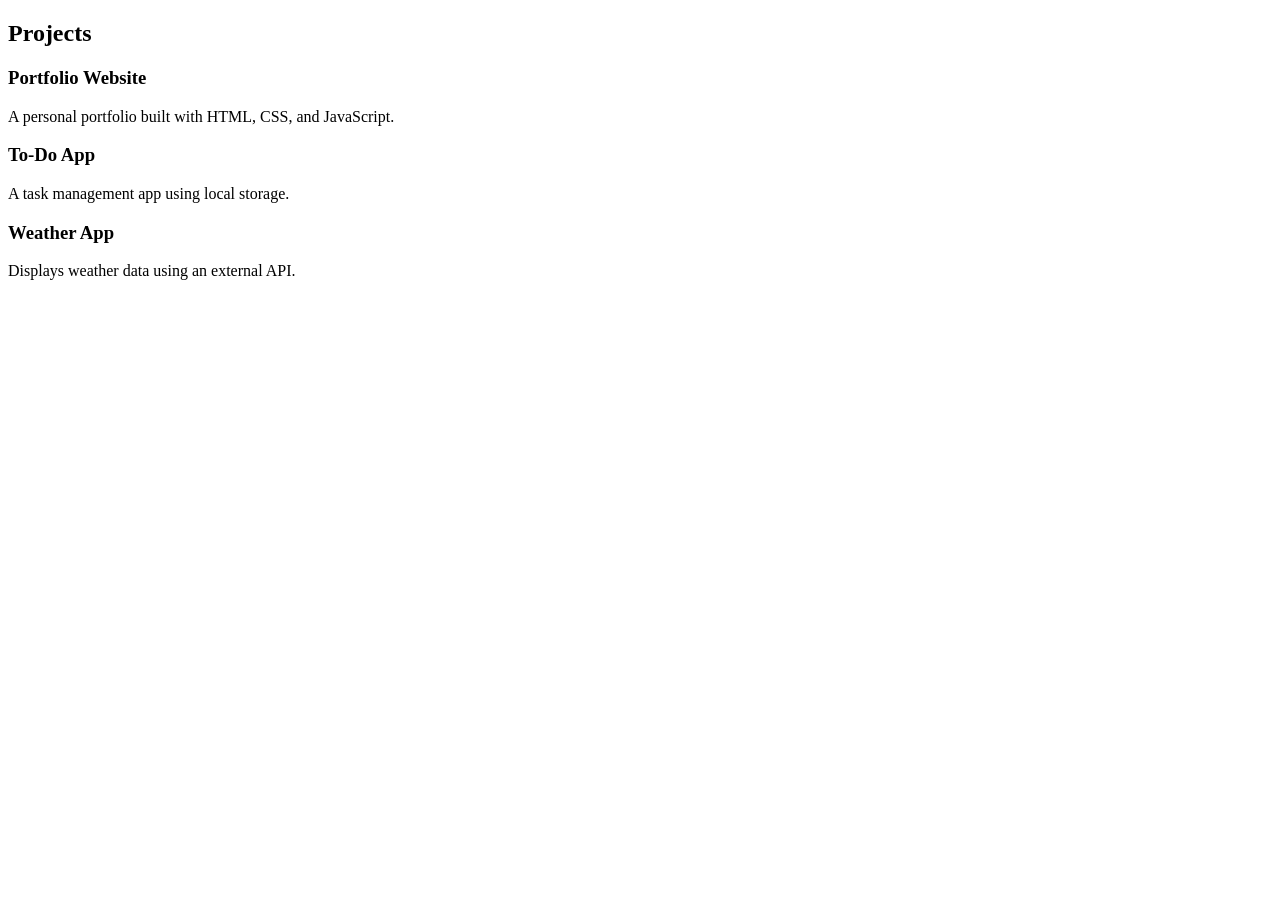
<file: public/addprousingjavascript.html>
<!DOCTYPE html>
<html lang="en">
<head>
    <meta charset="UTF-8">
    <meta name="viewport" content="width=device-width, initial-scale=1.0">
    <title>Document</title>
</head>
<body>
    <section id="projects">
    <h2>Projects</h2>
    <div id="project-list"></div>
</section>
<script>
    const projects = [
  { title: "Portfolio Website", description: "A personal portfolio built with HTML, CSS, and JavaScript." },
  { title: "To-Do App", description: "A task management app using local storage." },
  { title: "Weather App", description: "Displays weather data using an external API." }
];

const projectList = document.getElementById("project-list");

projects.forEach(project => {
  const projectItem = document.createElement("div");
  projectItem.classList.add("project-item");

  projectItem.innerHTML = `
    <h3>${project.title}</h3>
    <p>${project.description}</p>
  `;

  projectList.appendChild(projectItem);
});
</script>
</body>
</html>
</file>
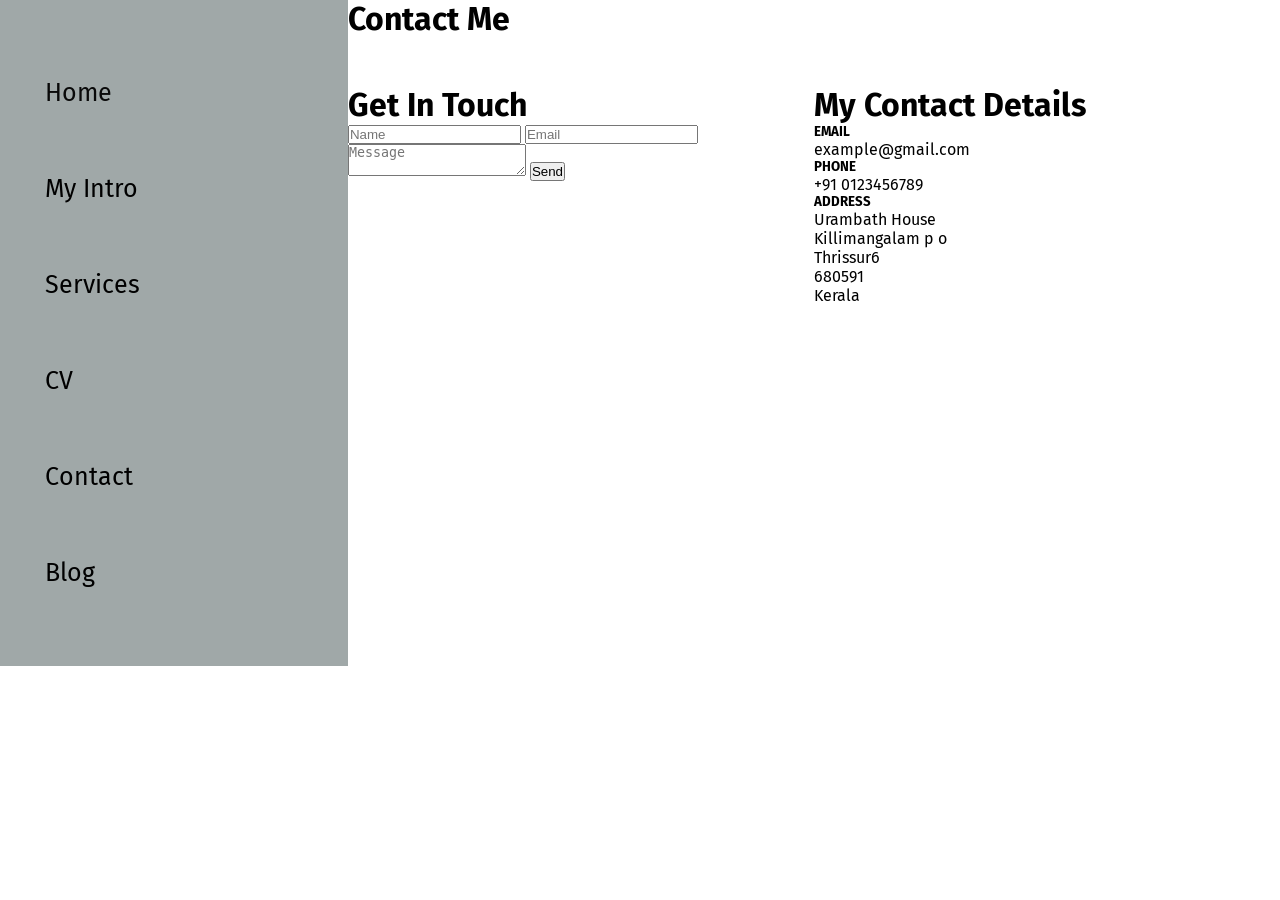
<file: public/contact.html>
<!DOCTYPE html>
<html lang="en">
<head>
    <meta charset="UTF-8">
    <meta name="viewport" content="width=device-width, initial-scale=1.0">
    <title>Smitha C, Assistant Professor</title>
    <link rel="stylesheet" href="style.css">
    <script src="index.js"></script>
</head>
<body>

<div class="container">
   
    <div class="sidebar">
    <nav>
        <ul>
            <li><a href="\home.html">Home</a></li>
            <li><a href="\intro.html"></a>My Intro</a></li>
            <li><a href="\services.html"></a>Services</a></li>
            <li><a href="\cv.html"></a>CV</a></li>
            <li><a href="\contact.html"></a>Contact</a></li>
            <li><a href="\blog.html"></a>Blog</a></li>
        </ul>
    </nav>
    </div>

    <div class="main"> 
        <div class="contact-heading">
            <h1 class="my-heading text-center">Contact Me</h1>
        </div>
        <div class="contact-content">
            <div class="contact-form-container">
                <h1 class="greet-heading">Get In Touch</h1>
                <form id="contactForm">
  <input type="text" id="name" placeholder="Name" required />
  <input type="email" id="email" placeholder="Email" required />
  <textarea id="message" placeholder="Message" required></textarea>
  <button type="submit">Send</button>
</form>

<script>
  document.getElementById('contactForm').addEventListener('submit', function (e) {
    e.preventDefault();

    const name = document.getElementById('name').value;
    const email = document.getElementById('email').value;
    const message = document.getElementById('message').value;

    fetch('http://localhost:3000/api/contact', {
      method: 'POST',
      headers: { 'Content-Type': 'application/json' },
      body: JSON.stringify({ name, email, message })
    })
    .then(res => res.json())
    .then(data => {
      alert(data.message || 'Thank you!');
      document.getElementById('contactForm').reset();
    })
    .catch(err => {
      console.error('Error:', err);
      alert('Something went wrong.');
    });
  });
</script>

               </div>   
            <div class="contact-details">
                <h1 class="greet-heading">My Contact Details</h1>
                <div class="details">
                    <h5 class="contact-heading">EMAIL</h5>
                    <p class="contact-text">example@gmail.com</p>
                </div>
                <div class="details">
                    <h5 class="contact-heading">PHONE</h5>
                    <p class="contact-text">+91 0123456789</p>
                </div>
                
                <div class="details">
                    <h5 class="contact-heading">ADDRESS</h5>
                    <p class="contact-text">Urambath House</p>
                    <p>Killimangalam p o</p>
                    <p>Thrissur6</p>
                    <p>680591</p>
                    <p>Kerala</p>
                </div>
            </div>
        
    </div>
</div>
<script src="contact-validation.js"></script>
</body>
</html>
</file>
<file: public/style.css>
@import url('https://fonts.googleapis.com/css2?family=Fira+Sans:ital,wght@0,100;0,200;0,300;0,400;0,500;0,600;0,700;0,800;0,900;1,100;1,200;1,300;1,400;1,500;1,600;1,700;1,800;1,900&display=swap');
*{
    margin:0;
    padding:0;
}
.sidebar{
    background-color: rgba(148, 157, 157, 0.881);
    width: 430px;
    font-family: "Fira Sans", sans-serif;

}
.sidebar nav{
    padding: 45px;
}
.sidebar nav li{
    list-style: none;
    font-size: 25px;
    padding: 33px 0;
}
.sidebar nav li a{
    text-decoration: none;
    color: rgb(9, 9, 9);
}
.main{
  /*background-color: blue; */
  width: 90vw; 
  font-family: "Fira Sans", sans-serif;
  
}
.container{
    display: flex;
}
.infocontainer{
    /*background-color: blueviolet;*/
    height: 58vh;
    width: 80vw;
    margin: 144px auto;
    display: flex;
    justify-content: space-around;
}
.info{
display: flex;
justify-content: center;
flex-direction: column;
font-family: "Fira Sans", sans-serif;
}
.picture img{
    width: 260px;
    border-radius: 50%;
    float: right;
   height: 58vh
}
.hi{
   
    font-size:65px;
   
    
}
.name{
    font-size: 50px;
    font-family: 'Courier New', Courier, monospace;
}
.about{
    font-size:20px;
    font-family: 'Courier New', Courier, monospace;
}
.buttons{
    margin-top: 34px;

}
.buttons button{
    padding: 9px 14px;
    border-radius: 22px;
    color: white;
    background-color: dodgerblue;
    font-weight: bold;
    font-size: 21px;
    margin: 0 3 px;
    cursor: pointer;
}
.buttons button:hover{
    background-color: white;
    color: dodgerblue;
}
.contact {
    padding: 0 5rem;
}
.contact-content {
    display: flex;
    margin: 3rem 0;
    justify-content: space-between;
}
.contact-form-container {
    width: 50%;
}
.contact-form {
    display: flex;
    flex-direction: column;
}
.contact-form .form-controls {
    width: 80%;
    padding: 10px 0;
    margin: 1.67rem 0;
}
.contact-form .form-btn {
    width: 83%;
}
.contact-details {
    width: 50%;
}
.project {
    border: 1px solid #ccc;
    padding: 10px;
    margin: 10px 0;
    border-radius: 8px;
  }
</file>
